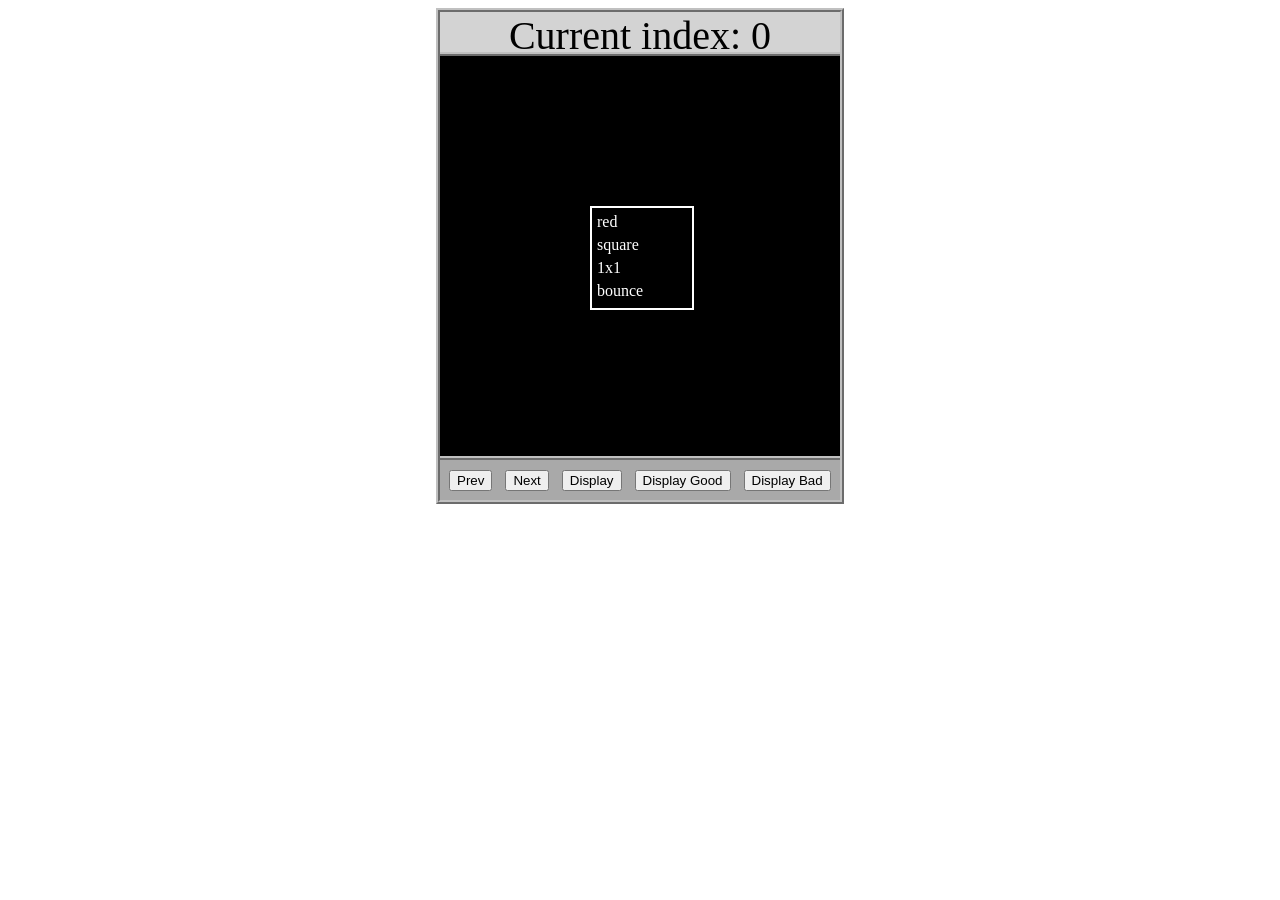
<file: asd-projects/data-shapes/index.html>
<!DOCTYPE html>
<html>
  <head>
    <meta charset="utf-8" />
    <meta name="viewport" content="width=device-width" />
    <title>Data Shapes</title>
    <link rel="stylesheet" href="index.css" />
    <script src="https://code.jquery.com/jquery-3.1.0.js"></script>
    <script src="index.js"></script>
  </head>
  <body>
    <div id="board">
      <div id="info-bar">Current index: 0</div>
      <div id="shape-container">
        <div id="shape"></div>
      </div>
      <div id="button-box">
        <button id="cycle-left">Prev</button>
        <button id="cycle-right">Next</button>
        <button id="execute1">Display</button>
        <button id="execute2">Display Good</button>
        <button id="execute3">Display Bad</button>
      </div>
    </div>
  </body>
</html>
</file>
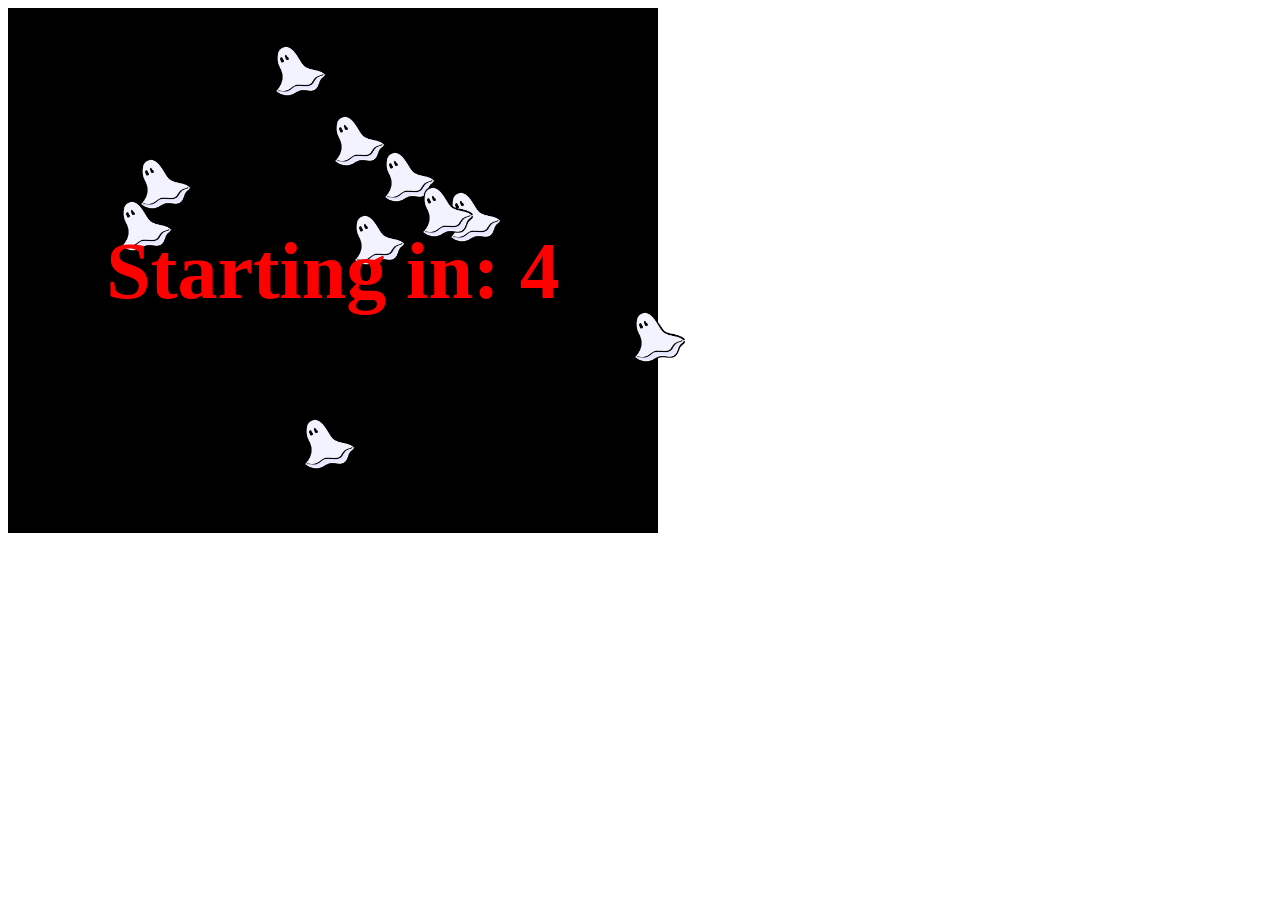
<file: asd-projects/debugging-exercise/index.html>
<!DOCTYPE html>
<html>
<head>
    <meta charset="utf-8">
    <meta name="viewport" content="width=device-width">
    <title>Debugger Exercise</title>
    <link rel="stylesheet" href="index.css">
    <script src="https://code.jquery.com/jquery-3.1.0.js"></script>
    <script src="index.js"></script>
</head>
<body>
    <div id="board">

    </div>
</body>
</html>
</file>
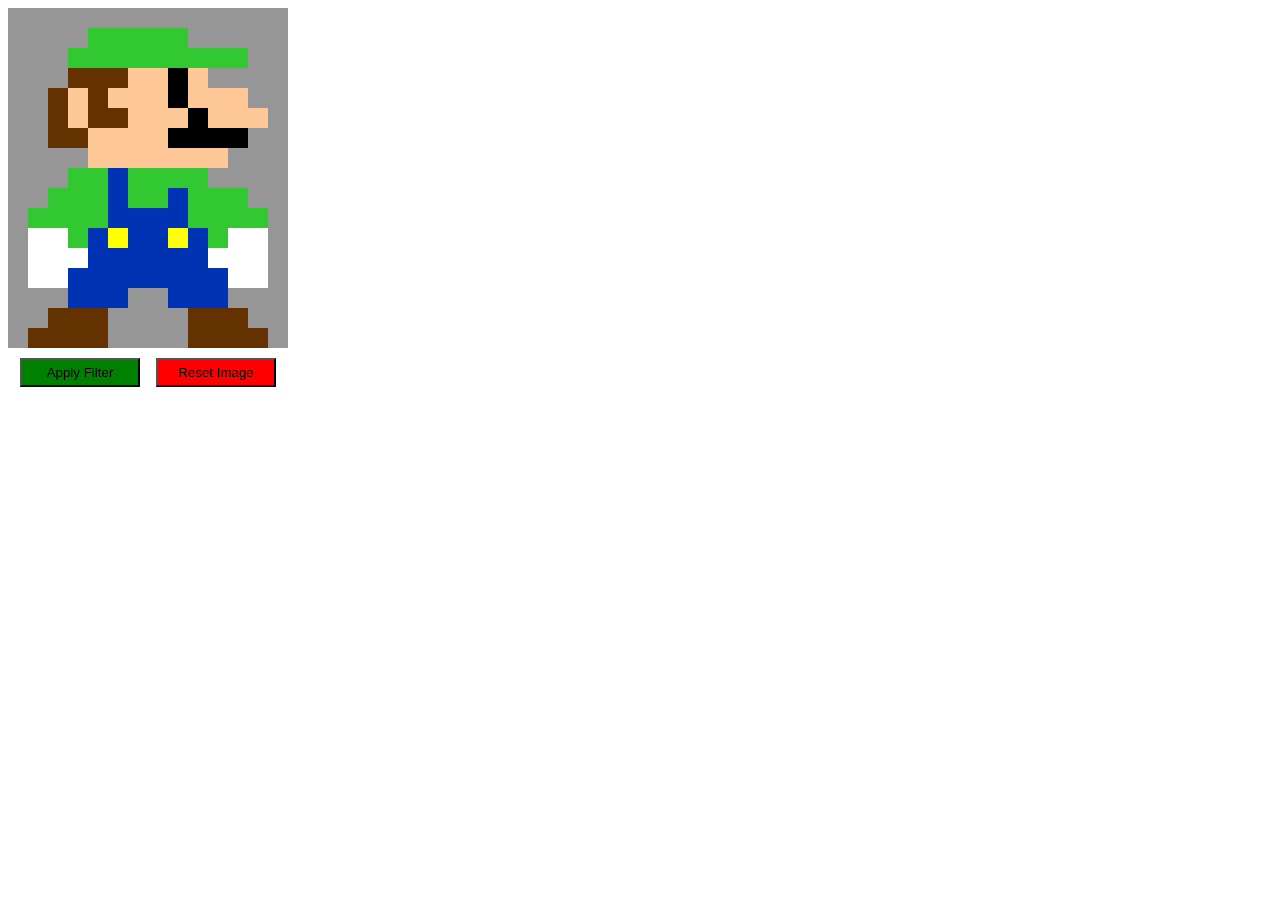
<file: asd-projects/image-filtering/index.html>
<!DOCTYPE html>
<html>
  <head>
    <script src="https://code.jquery.com/jquery-3.1.0.js"></script>
    <meta charset="utf-8" />
    <meta name="viewport" content="width=device-width" />
    <link rel="stylesheet" href="index.css" />
    <script src="image.js"></script>
    <script src="index.js"></script>
    <title>Image Filtering</title>
  </head>
  <body>
    <div id="display"></div>
    <div id="button-box">
      <button id="apply">Apply Filter</button>
      <button id="reset">Reset Image</button>
    </div>
  </body>
</html>
</file>
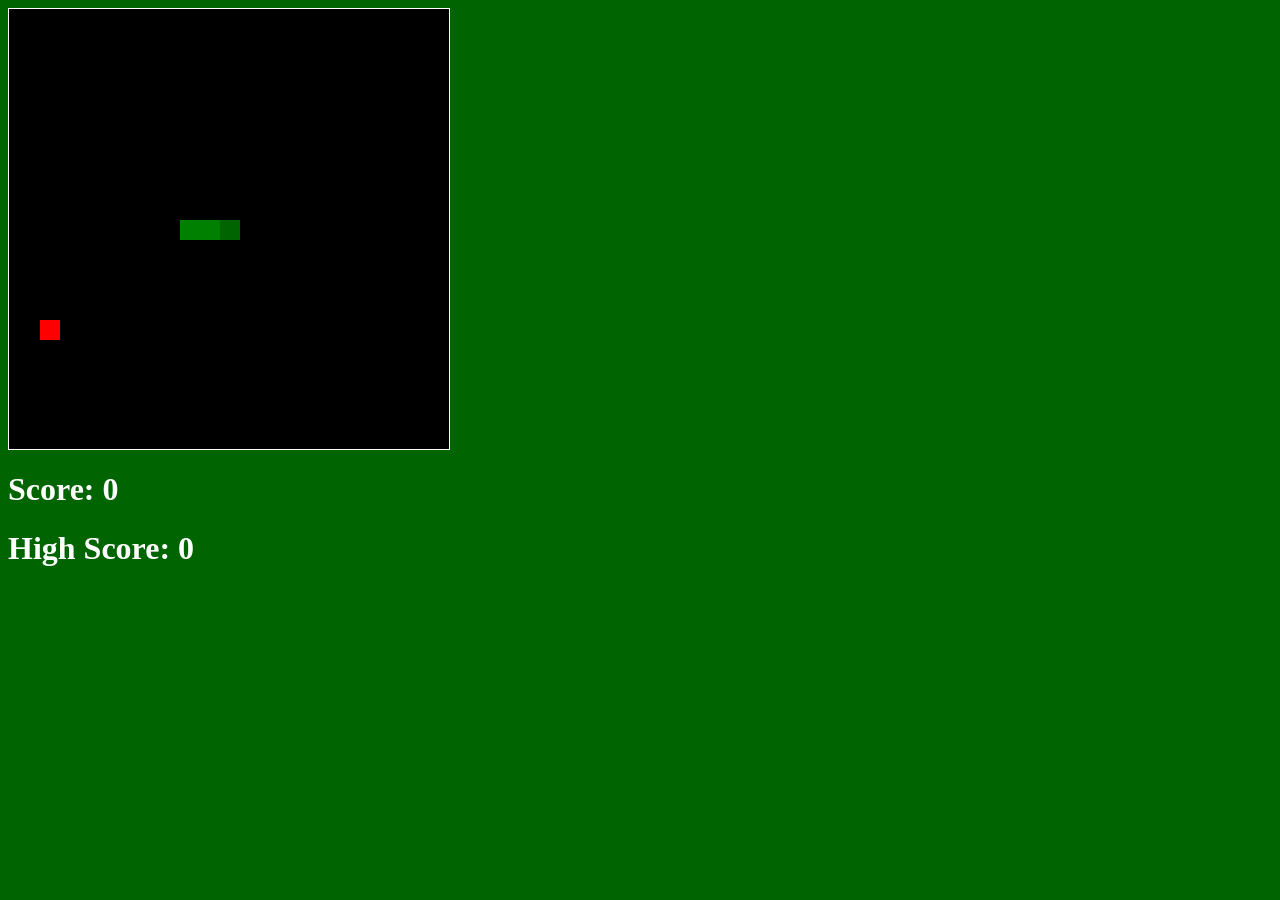
<file: asd-projects/snake/index.html>
<!DOCTYPE html>
<html>

  <head>
    <title>Snake</title>
    <!--Link jQuery and CSS here-->
    <link rel="stylesheet" type="text/css" href="index.css" />
    <script src="jquery.min.js"></script>
    
  </head>
  <body>

    <div id="board"></div>
    <h1 id="score">Score: 0</h1>
    <h1 id="highScore">High Score: 0</h1>

  </body>
  
  <!-- Link index.js here -->
   <script src="index.js"></script>

  
</html>
</file>
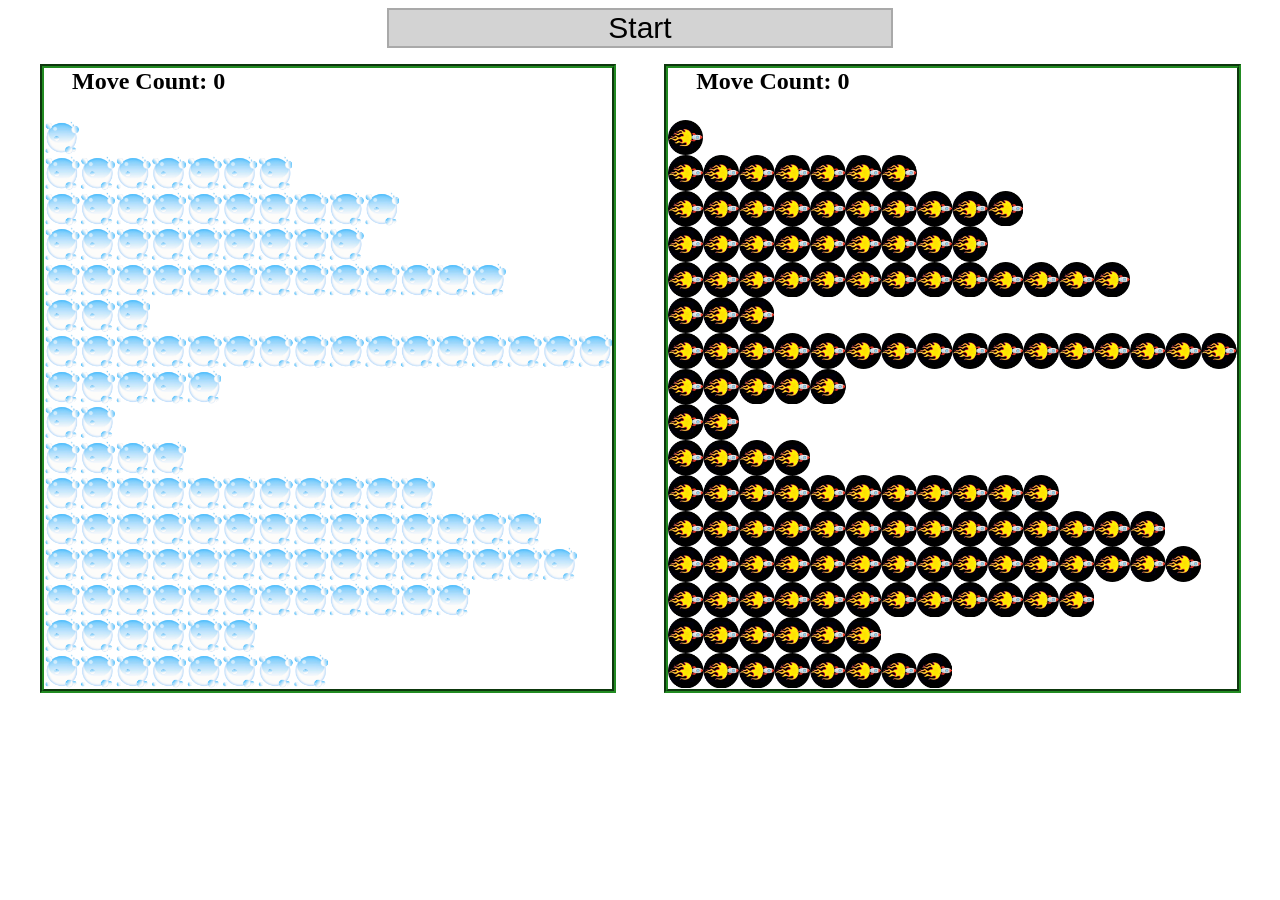
<file: asd-projects/sorting/index.html>
<!DOCTYPE html>
<html>
<head>
    <script src="https://code.jquery.com/jquery-3.1.0.js"></script>    
    <meta charset="utf-8">
    <meta name="viewport" content="width=device-width">
    <link rel="stylesheet" href="index.css">
    <script src="setup.js"></script>
    <script src="index.js"></script>
    <script src="run.js"></script>
    <title>Sorting</title>
</head>
<body>
    <div id="fullContainer">
        <div id="buttonContainer">
          <button id="goButton">Start</button>
        </div>
        <div id="sortContainer">
            <div class="subContainer" id="bubbleArea">
                <h2 id="bubbleCounter">Move Count: 0</h2>
                <div id="displayBubble">

                </div>
            </div>

            <div class="subContainer" id="quickArea">
                <h2 id="quickCounter">Move Count: 0</h2>
                <div id="displayQuick">

                </div>
            </div>
        </div>
    </div>
</body>
</html>
</file>
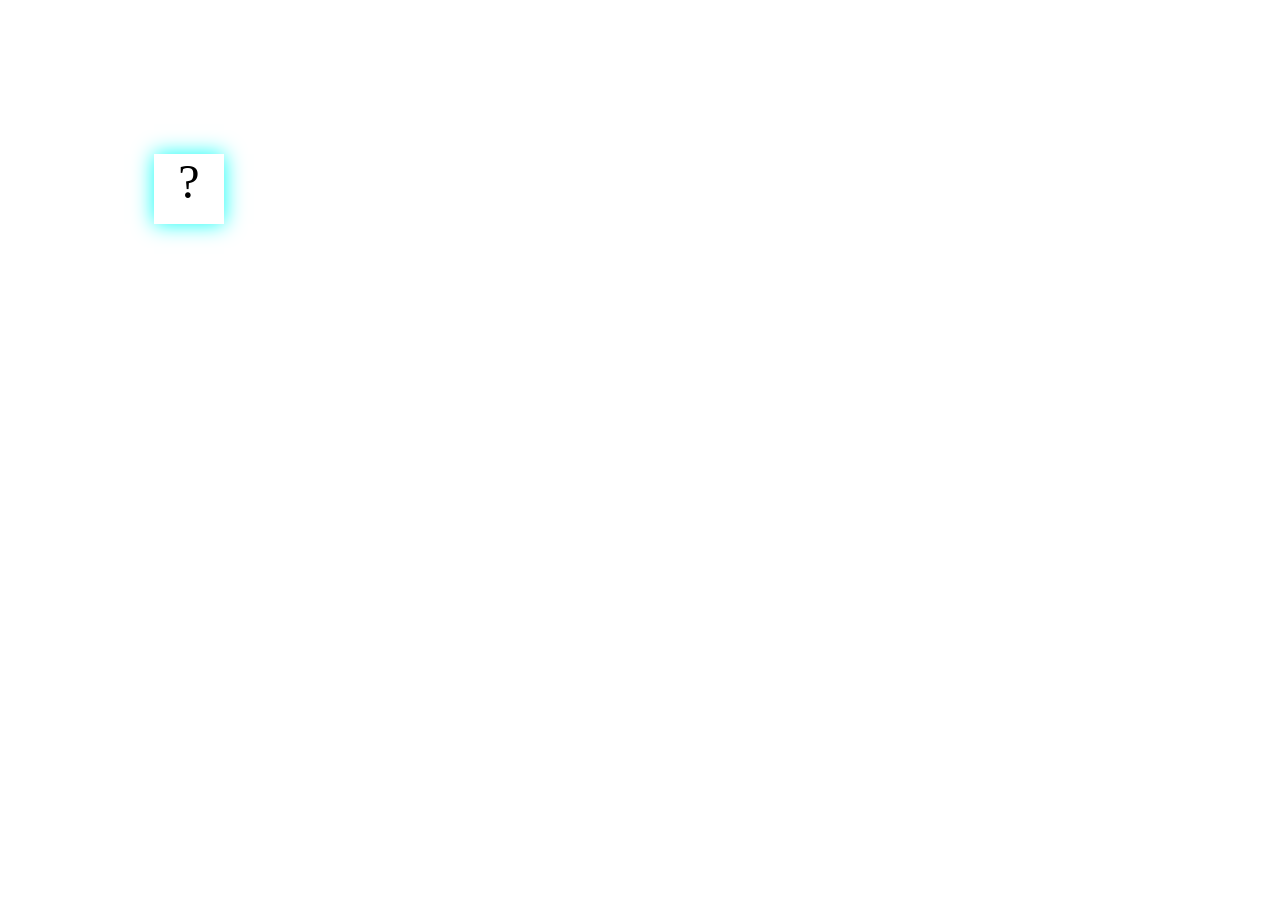
<file: fsd-projects/bouncing-box/index.html>
<!DOCTYPE html>
<html>
  <head>
    <meta charset="utf-8" />
    <title>Bouncing Box</title>
    <script src="jquery.min.js"></script>
    <style>
      .box {
        width: 70px;
        height: 70px;
        background-image: url(https://images.squarespace-cdn.com/content/v1/5bc7c81aca525b3f8e78f93f/46884911-3f00-42b8-902f-2302c30cc777/1-6661.jpg);
        background-size: 120px;
        background-position-x: center;
        font-size: 300%;
        text-align: center;
        user-select: none;
        display: block;
        position: absolute;
        top: 100px;
        box-shadow: 0px 0px 20px rgb(11, 255, 247);
        /* Change me! */
        left: 0px;
      }

      .board {
        background-image: url(https://jooinn.com/images/ocean-40.jpg);
        background-size: 1600px;
        height: 100vh;
      }
    </style>
    <!-- 	<script src="//cdnjs.cloudflare.com/ajax/libs/jquery/2.1.1/jquery.min.js"></script> -->
  </head>

  <body class="board">
    <!-- HTML for the box -->
    <div class="box">?</div>

    <script>
      (function () {
        "use strict";
        /* global jQuery */

        //////////////////////////////////////////////////////////////////
        /////////////////// SETUP DO NOT DELETE //////////////////////////
        //////////////////////////////////////////////////////////////////

        var box = jQuery(".box"); // reference to the HTML .box element
        var board = jQuery(".board"); // reference to the HTML .board element
        var boardWidth = board.width(); // the maximum X-Coordinate of the screen

        // update the boardWidth variable when the window is resized
        jQuery(window).on("resize", function () {
          boardWidth = board.width();
        });

        // Every 50 milliseconds, call the update Function (see below)
        setInterval(update, 50);

        // Every time the box is clicked, call the handleBoxClick Function (see below)
        box.on("click", handleBoxClick);

        // moves the Box to a new position on the screen along the X-Axis
        function moveBoxTo(newPositionX, newPositionY) {
          box.css("left", newPositionX);
          box.css("top", newPositionY);
        }

        // changes the text displayed on the Box
        function changeBoxText(newText) {
          box.text(newText);
        }

        //////////////////////////////////////////////////////////////////
        /////////////////// YOUR CODE BELOW HERE /////////////////////////
        //////////////////////////////////////////////////////////////////

        // TODO 2 - Variable declarations
        var positionX = 0;
        var positionY = 0;
        var speedY = 10;
        var points = 0;
        var speed = 7;
        var boardHeight = 600; 
        var randNum = Math.random() * 100;
        
        
      






        /**
         * This Function will be called 20 times/second.
         * Each time it is called, it should move the Box to a new location.
         * If the box drifts off the screen, turn it around!
         */
        function update() {
          positionX = positionX + speed;
          positionY = positionY + speed;
          moveBoxTo(positionX, positionY);
          if (positionX > boardWidth) {
            speed *= -1;
          }else if (positionX < 0) {
            speed *= 1;
          }
          if (positionY > boardHeight) {
            speed *= -1;
          }else if (positionY < 0) {
            speed *= -1;
          }
        positionX = Math.random() -= boardWidth
        positionY = Math.random() -= boardHeight




        

          
        }

        /**
         * This Function will be called each time the box is clicked.
         * Each time it is called, it should perform each of the following actions:
         * - increase the points total
         * - increase the speed
         * - move the box to the left side of the screen.
         */
        function handleBoxClick() {
          changeBoxText(points);
          points++;
          speed = speed + 1.2;
          changeBoxText(points);
          

          


        }


        
      })();
    </script>
  </body>
</html>
</file>
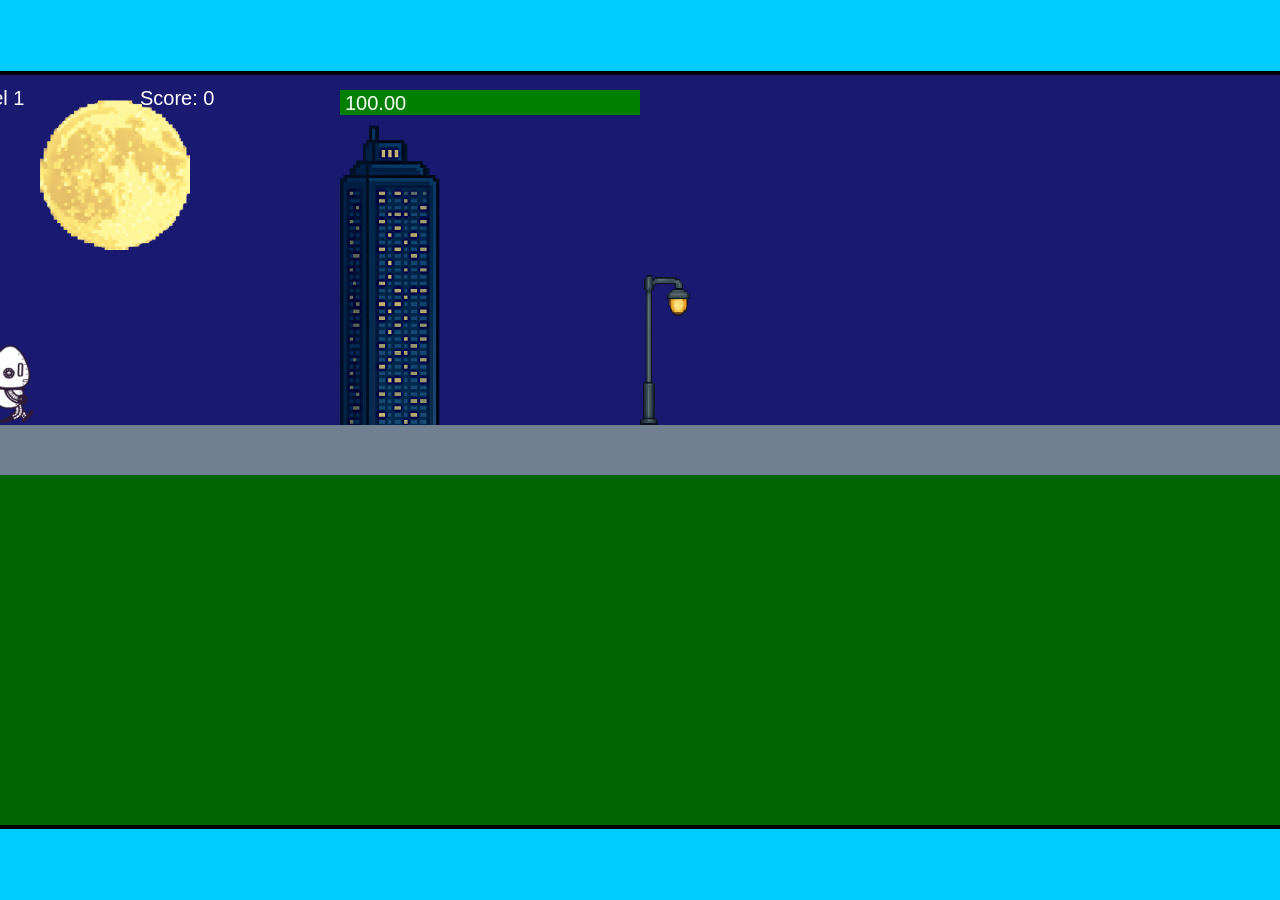
<file: fsd-projects/runtime/index.html>
<!DOCTYPE html>
<html lang="en">
  <head>
    <meta charset="UTF-8" />
    <meta name="viewport" content="width=device-width, initial-scale=1.0" />
    <title>Runtime Neo</title>
    <link rel="stylesheet" href="runtime.css" />
    <script src="https://code.jquery.com/jquery-3.1.0.js"></script>
    <script src="setup.js"></script>
    <script src="levels.js"></script>
    <script src="scenery.js"></script>
    <script src="student.js"></script>
    <script src="main.js"></script>
  </head>
  <body id="body">
    <canvas id="gameCanvas" width="1400" height="750"></canvas>
    <img id="player" src="images/halle.png" />
    <img id="projectile" src="images/projectile.png" />
    <img id="basicPlatform" src="images/interactable/basicPlatform.png" />
    <img id="spikes" src="images/interactable/spikes.png" />
    <img id="bug" src="images/interactable/bug.png" />
    <img id="healthUp" src="images/interactable/healthUp.png" />
    <img id="flag" src="images/interactable/flag.png" />
    <img id="moon" src="images/backgrounds/moon.png" />
    <img id="building" src="images/backgrounds/building.png" />
    <img id="lamp" src="images/backgrounds/lamp.png" />
  </body>
</html>
</file>
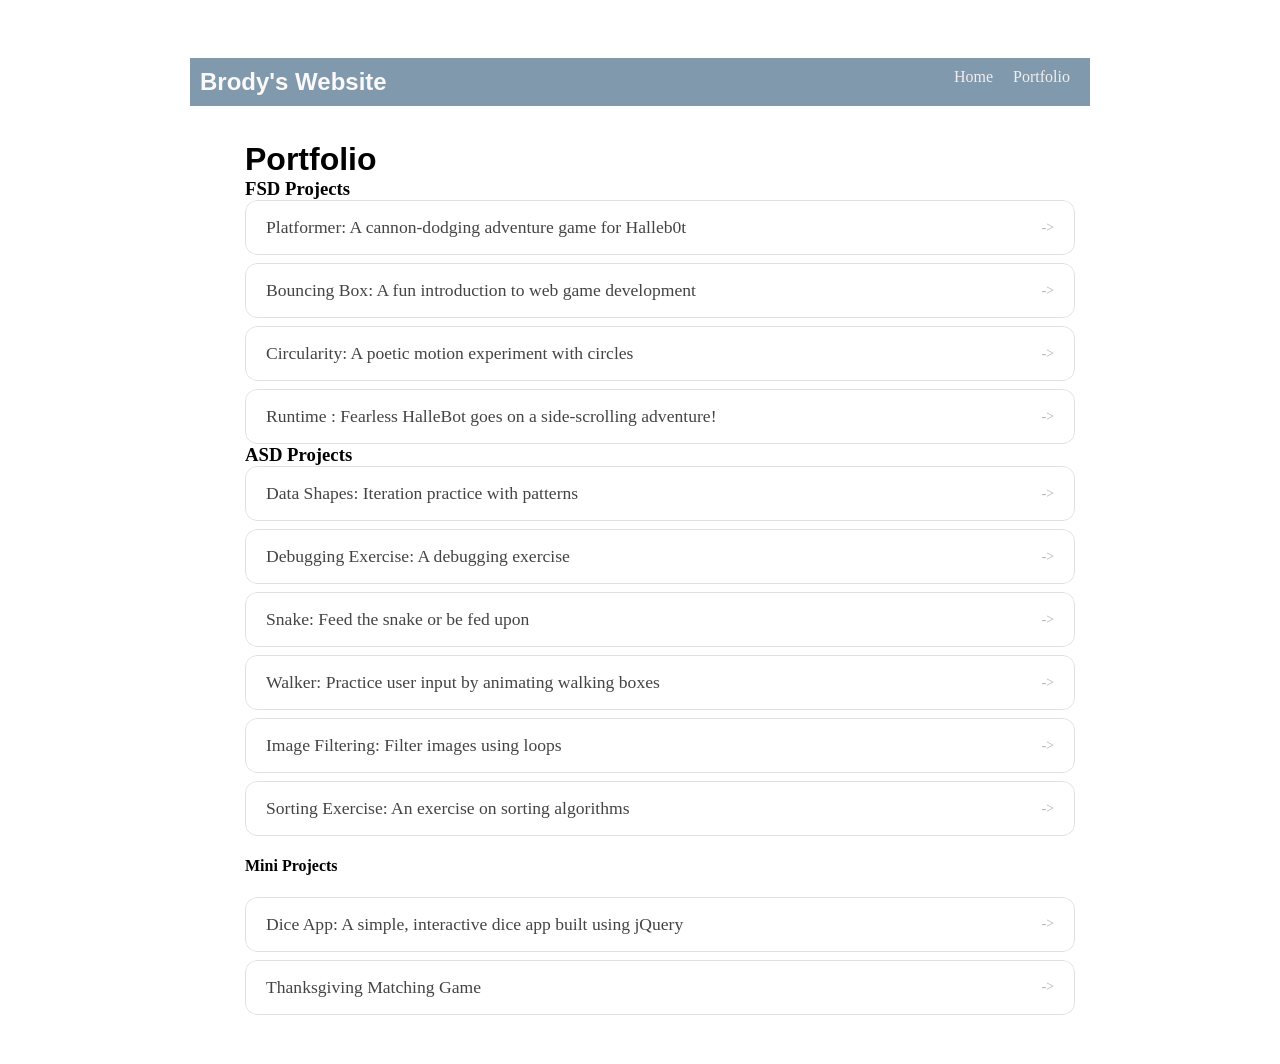
<file: portfolio.html>
<!DOCTYPE html>
<html>
  <head>
    <title>Brody's Portfolio</title>
    <link rel="stylesheet" href="style.css" />
  </head>

  <body>
    <div id="all-contents">
      <nav>
        <h1>Brody's Website</h1>
        <ul id="nav-ul">
          <li class="nav-li">
            <a href="index.html">Home</a>
          </li>
          <li class="nav-li">
            <a href="portfolio.html">Portfolio</a>
          </li>
        </ul>
      </nav>
      <menu>
        <div class="content">
          <h1>Portfolio</h1>
          <h3>FSD Projects</h3>
          <ul id="portfolio">
            <li>
              <a href="fsd-projects/platformer/">Platformer: A cannon-dodging adventure game for Halleb0t</a>
            </li>
            <li>
              <a href="fsd-projects/bouncing-box/">Bouncing Box: A fun introduction to web game development</a>
            </li>
            <li>
              <a href="fsd-projects/circularity/">Circularity: A poetic motion experiment with circles</a>
            </li>
            <li>
              <a href="fsd-projects/runtime/">Runtime : Fearless HalleBot goes on a side-scrolling adventure!</a>
            </li>
          </ul>
          <h3>ASD Projects</h3>
          <ul id="portfolio">
            <li><a href="asd-projects/data-shapes"> Data Shapes: Iteration practice with patterns</a></li>
            <li><a href="asd-projects/debugging-exercise"> Debugging Exercise: A debugging exercise</a></li>
            <li><a href="asd-projects/snake">Snake: Feed the snake or be fed upon</a></li>
            <li><a href="asd-projects/walker">Walker: Practice user input by animating walking boxes</a></li>
            <li><a href="asd-projects/image-filtering">Image Filtering: Filter images using loops</a></li>
            <li><a href="asd-projects/sorting">Sorting Exercise: An exercise on sorting algorithms</a></li>
          </ul>
          <h4>Mini Projects</h4>
          <ul id ="portfolio">
            <li><a href="asd-projects/dice-app"> Dice App: A simple, interactive dice app built using jQuery</a></li>
            <li><a href="asd-projects/matching-game">Thanksgiving Matching Game</a></li>
          </ul>
          </div>
      </menu>
      
    </div>
  </body>
</html>
</file>
<file: asd-projects/data-shapes/index.css>
#board {
  width: 400px;
  margin: auto;
  border: silver ridge 4px;
}

#info-bar {
  width: 400px;
  height: 40px;
  background: lightgray;
  font-size: 40px;
  text-align: center;
}

#shape-container {
  width: 400px;
  height: 400px;
  background: black;
  border-top: silver ridge 4px;
  border-bottom: silver ridge 4px;
}

#button-box {
  width: 400px;
  height: 40px;
  background: darkgray;
}

#shape {
  color: white;
  width: 100px;
  height: 100px;
  position: relative;
  top: 150px;
  left: 150px;
  border: white solid 2px;
  display: block;
}

button {
  width: auto;
  height: auto;
  margin: auto;
  margin-top: 10px;
  margin-left: 9px;
}

p {
  margin: 5px;
}
</file>
<file: asd-projects/debugging-exercise/index.css>
#board {
  background: black;
  width: 650px;
  height: 525px;
  left: 0px;
  top: 0px;
}

.ghost {
  width: 50px;
  height: 50px;
  z-index: 100;
  position: absolute;
}
</file>
<file: asd-projects/image-filtering/index.css>
.square {
  width: 20px;
  height: 20px;
  position: absolute;
}

body > div {
  position: relative;
}

#button-box {
  position: relative;
  top: 350px;
}

button {
  width: 120px;
  padding: 5px;
  margin-left: 12px;
}

#apply {
  background: green;
}

#reset {
  background: red;
}
</file>
<file: asd-projects/snake/index.css>
body {
  background-color: darkgreen;
}

#board {
  width: 440px;
  height: 440px;
  border: 1px solid white;
  background-color: black;
}

#score, #highScore {
  color: white;
}

.snake, .apple {
  display: block;
  width: 20px;
  height: 20px;
  position: absolute;
  user-select: none;
}

.snake {
  background-color: green;
  z-index: 2;
}

#snake-head {
  background-color: darkgreen;
}

.apple {
  background-color: red;
  z-index: 1;
}
</file>
<file: asd-projects/sorting/index.css>
#fullContainer {
    width:100%;
}
#buttonContainer {
    margin:auto;
    width: 40%;
}
#goButton {
    margin: auto;
    width: 100%;
    border: 2px darkgray double;
    background: lightgray;
    font-size: 30px;
}
#sortContainer {
    display: table;
    margin: 0 auto;
    width: 100%;
}
.subContainer {
    display: inline-block;
    width:45%;
    border: 4px forestgreen groove;
    margin-top: 1.25%;
}
#bubbleArea {
    margin-left: 2.5%;
}
#quickArea {
    margin-left: 3.75%;
}
.subContainer > h2 {
    margin-left: 5%;
    height: 32px;
    margin-top: 0;
}
.sortElement {
    background-position: center;
    background-repeat: repeat-x;
    position: absolute;
    left: 0px;
    margin: 0;
    padding: 0;
}
.subContainer > div {
    position: relative;
}
.bubbleElement {
    background: url('img/bubble.png');
    /*border: 2px aqua ridge;*/
}
.quickElement {
    background: url('img/quick.png');
    /*border: 2px firebrick ridge;*/
}
</file>
<file: fsd-projects/runtime/runtime.css>
/* runtime.css */
/* Styles for Runtime Neo auto-runner game */

img {
  display: none;
}

#gameCanvas {
  position: absolute;
  border: 4px solid #000;
  top: 50%;
  left: 50%;
  transform: translate(-50%, -50%);
}

body {
  margin: 0;
  background-color: #00ccff;
  font-family: Arial, sans-serif;
  text-align: center;
  overflow: hidden;
}
</file>
<file: style.css>
* {
  box-sizing: border-box;
}

body {
    background-image: url(https://jooinn.com/images/ocean-40.jpg);
    background-size: 1600px;
    color: rgb(0, 0, 0);
    padding: 10px;
    font-family: Georgia, 'Times New Roman', Times, serif, sans-serif;
}

#all-contents {
    max-width: 900px;
    margin: auto;
}

/* navigation menu */
nav {
    background: rgb(129, 153, 172);
    margin: 0 auto;
    display: flex;
    padding: 10px;
    margin-bottom: 20px;
    margin-top: 40px;
}

h1 {
    display: flex;
    align-items: center;
    color: rgb(250, 248, 248);
    flex: 1;
    margin: 0;
    font-family: 'Franklin Gothic Medium', 'Arial Narrow', Arial, sans-serif;
    
}

#nav-ul {
    list-style-type: none;
    margin: 0;
    padding: 0;
    display: flex;
}

.nav-li {
    display: inline-block;
    padding: 0 10px;
}

a {
    text-decoration: blanchedalmond;
    color: #f3eeee;
}

/* main container area beneath menu */
main {
    background: rgb(240, 243, 244);
    display: flex;
    margin-top: 20px;
}

.sidebar {
    margin-right: 25px;
    padding: 10px;
}

.sidebar-img {
    width: 200px;
}

.content {
    flex: 1;
    padding: 15px;
}

/* interests section styles */
#interests {
    border: 5px rgb(27, 32, 36) ridge;
    padding: 9px;
    margin-top: 20px;
}

h2, h3 {
    margin: 0px;
}


/* Portfolio styles */
.content h1 {
  color: black;
}

#portfolio {
  list-style: none;
  margin: 0;
  padding: 0;
  width: 100%;
  display: flex;
  flex-direction: column;
  gap: 8px;
}

#portfolio li {
  border-radius: 12px;
  overflow: hidden;
}

#portfolio a {
  display: flex;
  justify-content: space-between;
  align-items: center;
  text-decoration: none;
  color: #444;
  padding: 16px 20px;
  font-size: 1.1rem;
  font-weight: 500;
  background: #fff;
  border: 1px solid #e0e0e0;
  border-radius: 12px;
  transition: background 0.25s ease, color 0.25s ease, transform 0.25s ease;
}

#portfolio a:hover {
  background: #000;
  color: #fff;
  transform: translateX(4px);
}

#portfolio a::after {
  content: "->";
  font-size: 0.85rem;
  opacity: 0.4;
  transition: opacity 0.25s ease;
  white-space: nowrap;
}

#portfolio a:hover::after {
  opacity: 1;
}
</file>
